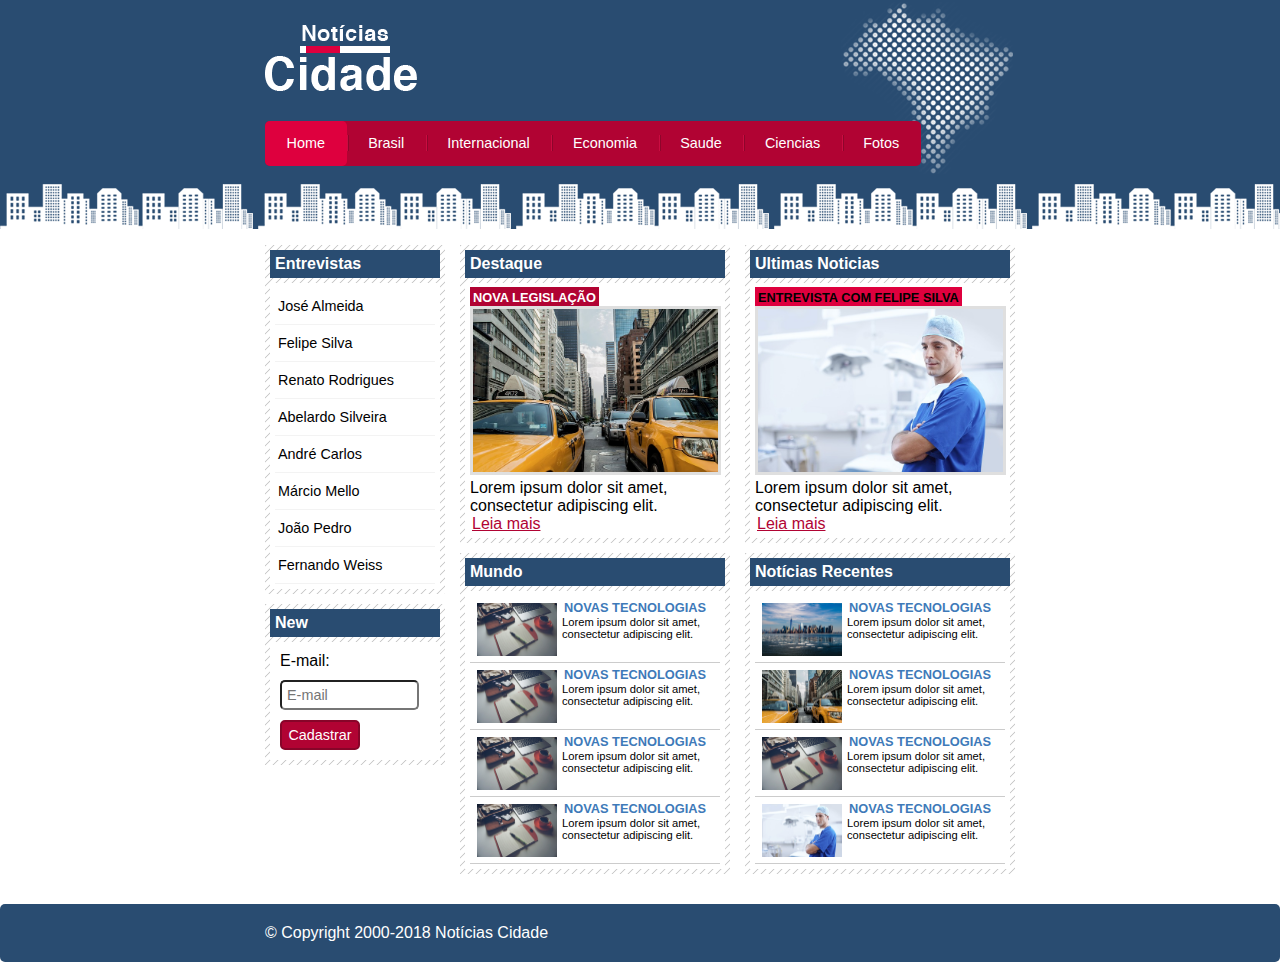
<file: index.html>
<!DOCTYPE html>
<html lang="pt-br">
    <head>
        <meta charset="UTF-8">
        <meta http-equiv="X-UA-Compatible" content="IE=edge">
        <link rel="stylesheet" href="css/style.css" type="text/css">
        <meta name="viewport" content="width=device-width, initial-scale=1.0">
        <title>Noticia Cidade
        </title>
    </head>

    <body class="home">

        <div id="container"> <!--Inicio container-->

            <div id="topo"> <!--Inicio do topo-->
                <h1 class="logo">Noticias Cidade</h1>
                    <ul id="navegacao"><!--Inicio barrade navegação horizontal-->
                        <li class="primeiro"><a id="home" href="index.html">Home</a></li>
                        <li><a id="brasil" href="brasil.html">Brasil</a></li>
                        <li><a id="internacional" href="internacional.html">Internacional</a></li>
                        <li><a id="economia" href="economia.html">Economia</a></li>
                        <li><a id="saude" href="saude.html">Saude</a></li>
                        <li><a id="ciencias" href="ciencias.html">Ciencias</a></li>
                        <li><a id="fotos" href="fotos.html">Fotos</a></li>
                    </ul><!--fim do barra de navegação horizontal-->
            </div><!--fim do topo-->
            <div id="conteudo"><!--Inicio conteudo-->
                <div id="primario"><!--Inicio do primario-->
                    <div class="caixa destaque">
                        <h2>Destaque</h2>
                        <div class="caixa-conteudo">
                            <h3>Nova Legislação</h3>
                            <img src="imagens/taxi.jpg" alt="" width="100%" class="imagem-principal">
                            <p>Lorem ipsum dolor sit amet,
                               consectetur adipiscing elit.
                            </p>
                            <a href="nova-legislacao.html">Leia mais</a>
                        </div>
                    </div>
                    <div class="caixa">
                        <h2>Mundo</h2>
                        <div class="caixa-conteudo">
                            <ul id="lista-noticias">
                                <li>
                                    <a href="">
                                        <img src="imagens/tecnologia.jpg" alt="" width="80">
                                        <h3>Novas Tecnologias</h3>
                                        <p>Lorem ipsum dolor sit amet,
                                            consectetur adipiscing elit.
                                        </p>
                                    </a>
                                </li>
                                <li>
                                    <a href="">
                                        <img src="imagens/tecnologia.jpg" alt="" width="80">
                                        <h3>Novas Tecnologias</h3>
                                        <p>Lorem ipsum dolor sit amet,
                                            consectetur adipiscing elit.
                                        </p>
                                    </a>
                                </li>
                                <li>
                                    <a href="">
                                        <img src="imagens/tecnologia.jpg" alt="" width="80">
                                        <h3>Novas Tecnologias</h3>
                                        <p>Lorem ipsum dolor sit amet,
                                            consectetur adipiscing elit.
                                        </p>
                                    </a>
                                </li>
                                <li>
                                    <a href="">
                                        <img src="imagens/tecnologia.jpg" alt="" width="80">
                                        <h3>Novas Tecnologias</h3>
                                        <p>Lorem ipsum dolor sit amet,
                                            consectetur adipiscing elit.
                                        </p>
                                    </a>
                                </li>
                                
                            </ul>
                        </div>
                    </div>
                </div><!--fim do primario-->
                <div id="secundario"> <!--inicio do secundario-->
                    <div class="caixa entrevista">
                        <h2>Ultimas Noticias</h2>
                        <div class="caixa-conteudo">
                            <h3>Entrevista com Felipe Silva</h3>
                            <img src="imagens/doutor.jpg" alt="" width="100%" class="imagem-principal">
                            <p>Lorem ipsum dolor sit amet,
                               consectetur adipiscing elit.
                            </p>
                            <a href="">Leia mais</a>
                        </div>
                    </div>
                    <div class="caixa">
                        <h2>Notícias Recentes</h2>
                        <div class="caixa-conteudo">
                            <ul id="lista-noticias">
                                <li>
                                    <a href="">
                                        <img src="imagens/cidade.jpg" alt="" width="80">
                                        <h3>Novas Tecnologias</h3>
                                        <p>Lorem ipsum dolor sit amet,
                                            consectetur adipiscing elit.
                                        </p>
                                    </a>
                                </li>
                                <li>
                                    <a href="">
                                        <img src="imagens/taxi.jpg" alt="" width="80">
                                        <h3>Novas Tecnologias</h3>
                                        <p>Lorem ipsum dolor sit amet,
                                            consectetur adipiscing elit.
                                        </p>
                                    </a>
                                </li>
                                <li>
                                    <a href="">
                                        <img src="imagens/tecnologia.jpg" alt="" width="80">
                                        <h3>Novas Tecnologias</h3>
                                        <p>Lorem ipsum dolor sit amet,
                                            consectetur adipiscing elit.
                                        </p>
                                    </a>
                                </li>
                                <li>
                                    <a href="">
                                        <img src="imagens/doutor.jpg" alt="" width="80">
                                        <h3>Novas Tecnologias</h3>
                                        <p>Lorem ipsum dolor sit amet,
                                            consectetur adipiscing elit.
                                        </p>
                                    </a>
                                </li>
                                
                            </ul>
                        </div>
                    </div>
                </div><!--fim do secundario-->
                
                <div id="lateral"><!--Inicio do lateral-->

                    <div class="caixa"><!--Inicio da caixa-->
                        <h2>Entrevistas</h2>
                        <div class="caixa-conteudo">
                            <ul>
                                <li><a href="">José Almeida</a></li>
                                <li><a href="">Felipe Silva</a></li>
                                <li><a href="">Renato Rodrigues</a></li>
                                <li><a href="">Abelardo Silveira</a></li>
                                <li><a href="">André Carlos</a></li>
                                <li><a href="">Márcio Mello</a></li>                                   
                                <li><a href="">João Pedro</a></li>
                                <li><a href="">Fernando Weiss</a></li>
                            </ul>
                        </div>
                    </div><!--fim da caixa-->
                    <div class="caixa"><!--Inicio da caixa-->
                        <h2>New</h2>
                        <div class="caixa-conteudo">
                            <form action="">
                                <div>
                                    <label for="email">E-mail:</label>
                                    <input type="text" name="email" id="email" placeholder="E-mail">
                                </div>
                                <div>
                                    <input class="submit" type="Submit" value="Cadastrar">
                                </div>
                            </form>
                        </div>
                    </div><!--fim da caixa-->
                </div><!--fim do lateral-->

            
            </div> <!--fim do conteudo-->
            
        </div><!--fim do container-->
        <div id="container-rodape" style="clear: both;"><!--Inicio container-rodape-->
            <div id="rodape">
                &copy; Copyright 2000-2018 Notícias Cidade 
            </div>
        </div><!--fim do container-rodape -->

    </body>
</html>
</file>
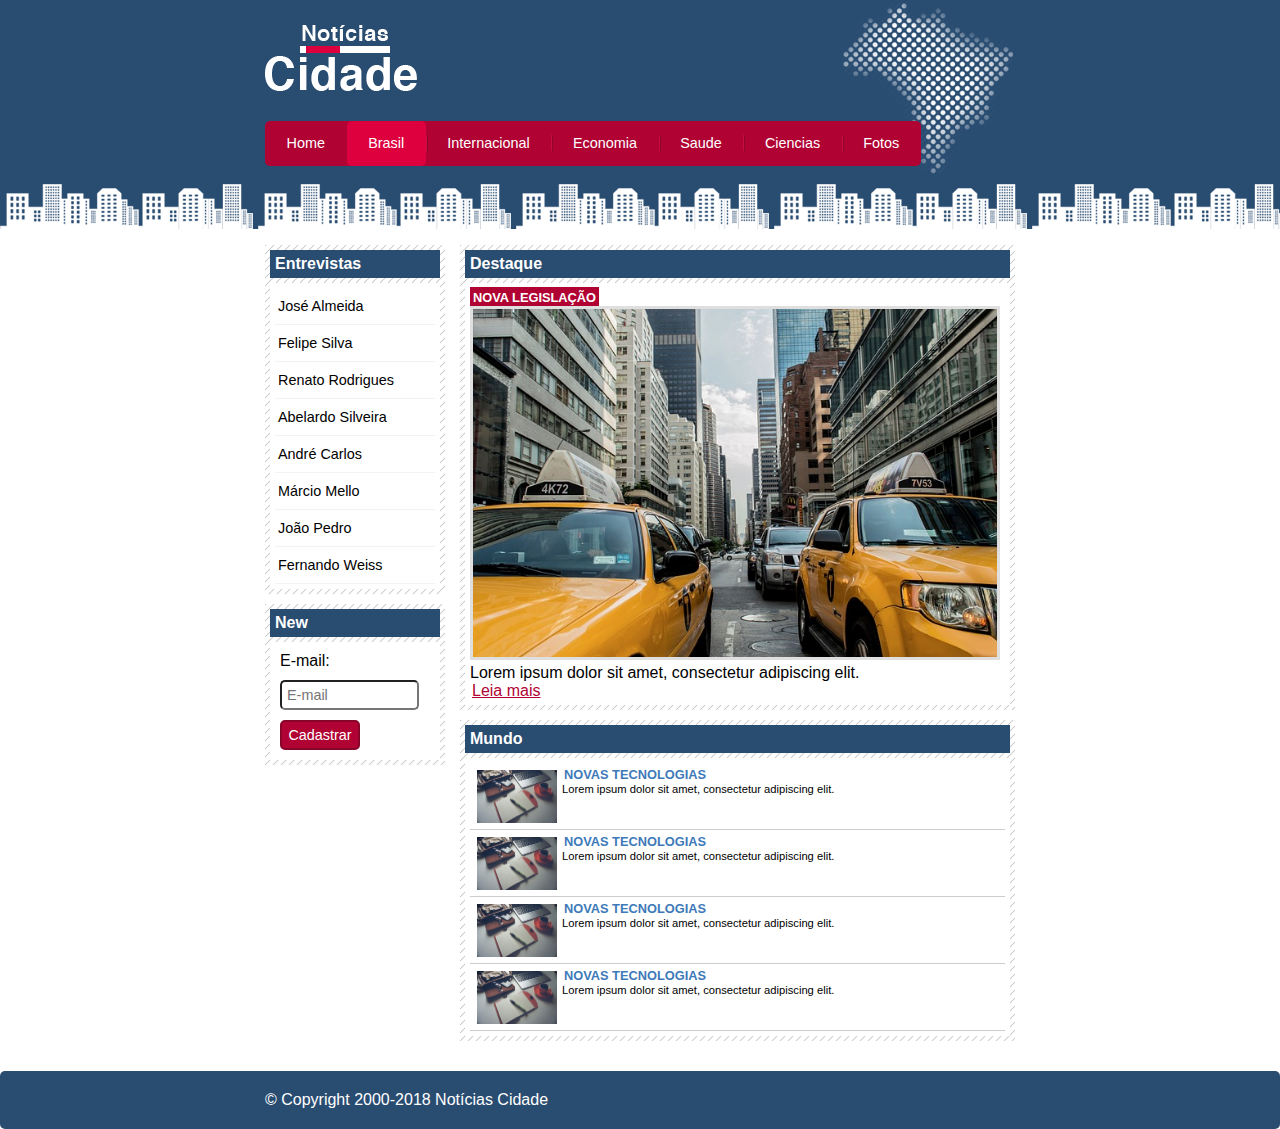
<file: brasil.html>
<!DOCTYPE html>
<html lang="pt-br">
    <head>
        <meta charset="UTF-8">
        <meta http-equiv="X-UA-Compatible" content="IE=edge">
        <link rel="stylesheet" href="css/style.css" type="text/css">
        <meta name="viewport" content="width=device-width, initial-scale=1.0">
        <title>Noticia Cidade
        </title>
    </head>

    <body id="duas-colunas"class="brasil">

        <div id="container"> <!--Inicio container-->

            <div id="topo"> <!--Inicio do topo-->
                <h1 class="logo">Noticias Cidade</h1>
                    <ul id="navegacao"><!--Inicio barrade navegação horizontal-->
                        <li class="primeiro"><a id="home" href="index.html">Home</a></li>
                        <li><a id="brasil" href="brasil.html">Brasil</a></li>
                        <li><a id="internacional" href="internacional.html">Internacional</a></li>
                        <li><a id="economia" href="economia.html">Economia</a></li>
                        <li><a id="saude" href="saude.html">Saude</a></li>
                        <li><a id="ciencias" href="ciencias.html">Ciencias</a></li>
                        <li><a id="fotos" href="fotos.html">Fotos</a></li>
                    </ul><!--fim do barra de navegação horizontal-->
            </div><!--fim do topo-->

            <div id="conteudo"><!--Inicio conteudo-->

                <div id="primario"><!--Inicio do primario-->
                    <div class="caixa destaque">
                        <h2>Destaque</h2>
                        <div class="caixa-conteudo">
                            <h3>Nova Legislação</h3>
                            <img src="imagens/taxi.jpg" alt="" width="100%" class="imagem-principal">
                            <p>Lorem ipsum dolor sit amet,
                               consectetur adipiscing elit.
                            </p>
                            <a href="">Leia mais</a>
                        </div>
                    </div>
                    <div class="caixa">
                        <h2>Mundo</h2>
                        <div class="caixa-conteudo">
                            <ul id="lista-noticias">
                                <li>
                                    <a href="">
                                        <img src="imagens/tecnologia.jpg" alt="" width="80">
                                        <h3>Novas Tecnologias</h3>
                                        <p>Lorem ipsum dolor sit amet,
                                            consectetur adipiscing elit.
                                        </p>
                                    </a>
                                </li>
                                <li>
                                    <a href="">
                                        <img src="imagens/tecnologia.jpg" alt="" width="80">
                                        <h3>Novas Tecnologias</h3>
                                        <p>Lorem ipsum dolor sit amet,
                                            consectetur adipiscing elit.
                                        </p>
                                    </a>
                                </li>
                                <li>
                                    <a href="">
                                        <img src="imagens/tecnologia.jpg" alt="" width="80">
                                        <h3>Novas Tecnologias</h3>
                                        <p>Lorem ipsum dolor sit amet,
                                            consectetur adipiscing elit.
                                        </p>
                                    </a>
                                </li>
                                <li>
                                    <a href="">
                                        <img src="imagens/tecnologia.jpg" alt="" width="80">
                                        <h3>Novas Tecnologias</h3>
                                        <p>Lorem ipsum dolor sit amet,
                                            consectetur adipiscing elit.
                                        </p>
                                    </a>
                                </li>
                                
                            </ul>
                        </div>
                    </div>
                </div><!--fim do primario-->

                               
                <div id="lateral"><!--Inicio do lateral-->

                    <div class="caixa"><!--Inicio da caixa-->
                        <h2>Entrevistas</h2>
                        <div class="caixa-conteudo">
                            <ul>
                                <li><a href="">José Almeida</a></li>
                                <li><a href="">Felipe Silva</a></li>
                                <li><a href="">Renato Rodrigues</a></li>
                                <li><a href="">Abelardo Silveira</a></li>
                                <li><a href="">André Carlos</a></li>
                                <li><a href="">Márcio Mello</a></li>                                   
                                <li><a href="">João Pedro</a></li>
                                <li><a href="">Fernando Weiss</a></li>
                            </ul>
                        </div>
                    </div><!--fim da caixa-->
                    <div class="caixa"><!--Inicio da caixa-->
                        <h2>New</h2>
                        <div class="caixa-conteudo">
                            <form action="">
                                <div>
                                    <label for="email">E-mail:</label>
                                    <input type="text" name="email" id="email" placeholder="E-mail">
                                </div>
                                <div>
                                    <input class="submit" type="Submit" value="Cadastrar">
                                </div>
                            </form>
                        </div>
                    </div><!--fim da caixa-->
                </div><!--fim do lateral-->
                
            </div> <!--fim do conteudo-->
            
        </div><!--fim do container-->

        <div id="container-rodape" style="clear: both;"><!--Inicio container-rodape-->
            <div id="rodape">
                &copy; Copyright 2000-2018 Notícias Cidade 
            </div>
        </div><!--fim do container-rodape -->

    </body>
</html>
</file>
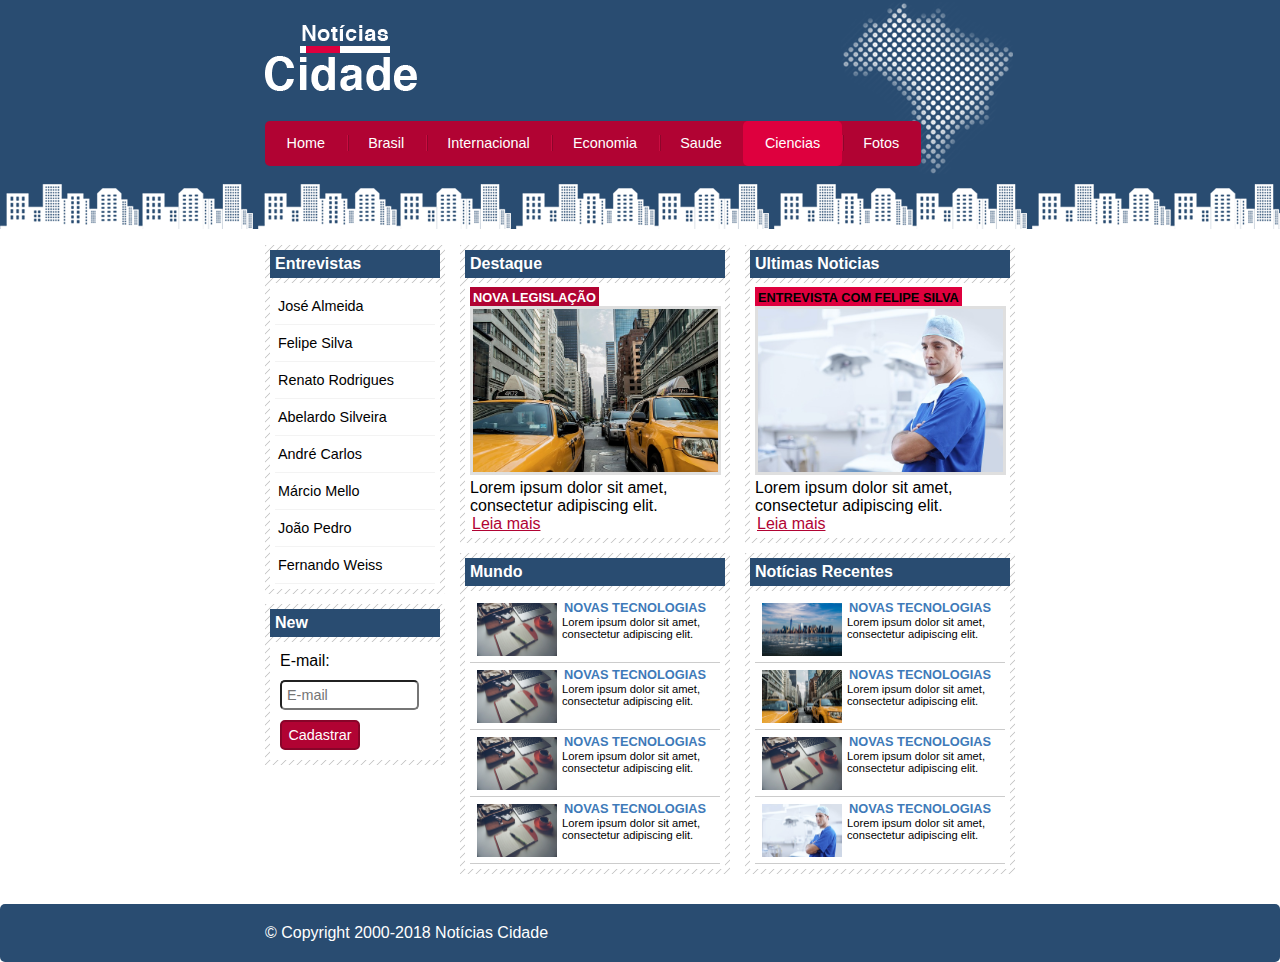
<file: ciencias.html>
<!DOCTYPE html>
<html lang="pt-br">
    <head>
        <meta charset="UTF-8">
        <meta http-equiv="X-UA-Compatible" content="IE=edge">
        <link rel="stylesheet" href="css/style.css" type="text/css">
        <meta name="viewport" content="width=device-width, initial-scale=1.0">
        <title>Noticia Cidade
        </title>
    </head>

    <body class="ciencias">

        <div id="container"> <!--Inicio container-->

            <div id="topo"> <!--Inicio do topo-->
                <h1 class="logo">Noticias Cidade</h1>
                    <ul id="navegacao"><!--Inicio barrade navegação horizontal-->
                        <li class="primeiro"><a id="home" href="index.html">Home</a></li>
                        <li><a id="brasil" href="brasil.html">Brasil</a></li>
                        <li><a id="internacional" href="internacional.html">Internacional</a></li>
                        <li><a id="economia" href="economia.html">Economia</a></li>
                        <li><a id="saude" href="saude.html">Saude</a></li>
                        <li><a id="ciencias" href="ciencias.html">Ciencias</a></li>
                        <li><a id="fotos" href="fotos.html">Fotos</a></li>
                    </ul><!--fim do barra de navegação horizontal-->
            </div><!--fim do topo-->
            <div id="conteudo"><!--Inicio conteudo-->
                <div id="primario"><!--Inicio do primario-->
                    <div class="caixa destaque">
                        <h2>Destaque</h2>
                        <div class="caixa-conteudo">
                            <h3>Nova Legislação</h3>
                            <img src="imagens/taxi.jpg" alt="" width="100%" class="imagem-principal">
                            <p>Lorem ipsum dolor sit amet,
                               consectetur adipiscing elit.
                            </p>
                            <a href="">Leia mais</a>
                        </div>
                    </div>
                    <div class="caixa">
                        <h2>Mundo</h2>
                        <div class="caixa-conteudo">
                            <ul id="lista-noticias">
                                <li>
                                    <a href="">
                                        <img src="imagens/tecnologia.jpg" alt="" width="80">
                                        <h3>Novas Tecnologias</h3>
                                        <p>Lorem ipsum dolor sit amet,
                                            consectetur adipiscing elit.
                                        </p>
                                    </a>
                                </li>
                                <li>
                                    <a href="">
                                        <img src="imagens/tecnologia.jpg" alt="" width="80">
                                        <h3>Novas Tecnologias</h3>
                                        <p>Lorem ipsum dolor sit amet,
                                            consectetur adipiscing elit.
                                        </p>
                                    </a>
                                </li>
                                <li>
                                    <a href="">
                                        <img src="imagens/tecnologia.jpg" alt="" width="80">
                                        <h3>Novas Tecnologias</h3>
                                        <p>Lorem ipsum dolor sit amet,
                                            consectetur adipiscing elit.
                                        </p>
                                    </a>
                                </li>
                                <li>
                                    <a href="">
                                        <img src="imagens/tecnologia.jpg" alt="" width="80">
                                        <h3>Novas Tecnologias</h3>
                                        <p>Lorem ipsum dolor sit amet,
                                            consectetur adipiscing elit.
                                        </p>
                                    </a>
                                </li>
                                
                            </ul>
                        </div>
                    </div>
                </div><!--fim do primario-->
                <div id="secundario"> <!--inicio do secundario-->
                    <div class="caixa entrevista">
                        <h2>Ultimas Noticias</h2>
                        <div class="caixa-conteudo">
                            <h3>Entrevista com Felipe Silva</h3>
                            <img src="imagens/doutor.jpg" alt="" width="100%" class="imagem-principal">
                            <p>Lorem ipsum dolor sit amet,
                               consectetur adipiscing elit.
                            </p>
                            <a href="">Leia mais</a>
                        </div>
                    </div>
                    <div class="caixa">
                        <h2>Notícias Recentes</h2>
                        <div class="caixa-conteudo">
                            <ul id="lista-noticias">
                                <li>
                                    <a href="">
                                        <img src="imagens/cidade.jpg" alt="" width="80">
                                        <h3>Novas Tecnologias</h3>
                                        <p>Lorem ipsum dolor sit amet,
                                            consectetur adipiscing elit.
                                        </p>
                                    </a>
                                </li>
                                <li>
                                    <a href="">
                                        <img src="imagens/taxi.jpg" alt="" width="80">
                                        <h3>Novas Tecnologias</h3>
                                        <p>Lorem ipsum dolor sit amet,
                                            consectetur adipiscing elit.
                                        </p>
                                    </a>
                                </li>
                                <li>
                                    <a href="">
                                        <img src="imagens/tecnologia.jpg" alt="" width="80">
                                        <h3>Novas Tecnologias</h3>
                                        <p>Lorem ipsum dolor sit amet,
                                            consectetur adipiscing elit.
                                        </p>
                                    </a>
                                </li>
                                <li>
                                    <a href="">
                                        <img src="imagens/doutor.jpg" alt="" width="80">
                                        <h3>Novas Tecnologias</h3>
                                        <p>Lorem ipsum dolor sit amet,
                                            consectetur adipiscing elit.
                                        </p>
                                    </a>
                                </li>
                                
                            </ul>
                        </div>
                    </div>
                </div><!--fim do secundario-->
                
                <div id="lateral"><!--Inicio do lateral-->

                    <div class="caixa"><!--Inicio da caixa-->
                        <h2>Entrevistas</h2>
                        <div class="caixa-conteudo">
                            <ul>
                                <li><a href="">José Almeida</a></li>
                                <li><a href="">Felipe Silva</a></li>
                                <li><a href="">Renato Rodrigues</a></li>
                                <li><a href="">Abelardo Silveira</a></li>
                                <li><a href="">André Carlos</a></li>
                                <li><a href="">Márcio Mello</a></li>                                   
                                <li><a href="">João Pedro</a></li>
                                <li><a href="">Fernando Weiss</a></li>
                            </ul>
                        </div>
                    </div><!--fim da caixa-->
                    <div class="caixa"><!--Inicio da caixa-->
                        <h2>New</h2>
                        <div class="caixa-conteudo">
                            <form action="">
                                <div>
                                    <label for="email">E-mail:</label>
                                    <input type="text" name="email" id="email" placeholder="E-mail">
                                </div>
                                <div>
                                    <input class="submit" type="Submit" value="Cadastrar">
                                </div>
                            </form>
                        </div>
                    </div><!--fim da caixa-->
                </div><!--fim do lateral-->

            
            </div> <!--fim do conteudo-->
            
        </div><!--fim do container-->
        <div id="container-rodape" style="clear: both;"><!--Inicio container-rodape-->
            <div id="rodape">
                &copy; Copyright 2000-2018 Notícias Cidade 
            </div>
        </div><!--fim do container-rodape -->

    </body>
</html>
</file>
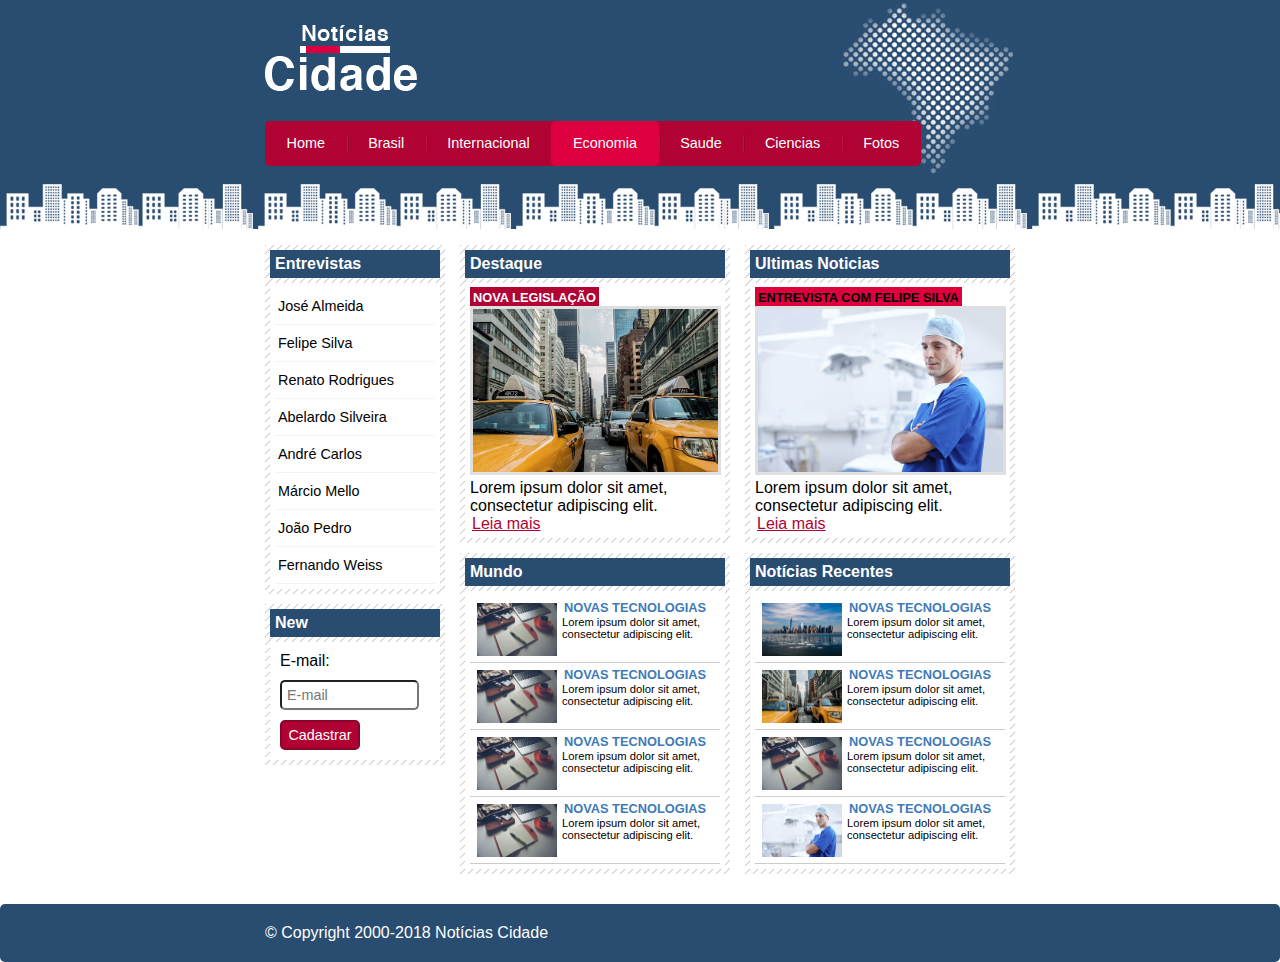
<file: economia.html>
<!DOCTYPE html>
<html lang="pt-br">
    <head>
        <meta charset="UTF-8">
        <meta http-equiv="X-UA-Compatible" content="IE=edge">
        <link rel="stylesheet" href="css/style.css" type="text/css">
        <meta name="viewport" content="width=device-width, initial-scale=1.0">
        <title>Noticia Cidade
        </title>
    </head>

    <body class="economia">

        <div id="container"> <!--Inicio container-->

            <div id="topo"> <!--Inicio do topo-->
                <h1 class="logo">Noticias Cidade</h1>
                    <ul id="navegacao"><!--Inicio barrade navegação horizontal-->
                        <li class="primeiro"><a id="home" href="index.html">Home</a></li>
                        <li><a id="brasil" href="brasil.html">Brasil</a></li>
                        <li><a id="internacional" href="internacional.html">Internacional</a></li>
                        <li><a id="economia" href="economia.html">Economia</a></li>
                        <li><a id="saude" href="saude.html">Saude</a></li>
                        <li><a id="ciencias" href="ciencias.html">Ciencias</a></li>
                        <li><a id="fotos" href="fotos.html">Fotos</a></li>
                    </ul><!--fim do barra de navegação horizontal-->
            </div><!--fim do topo-->
            <div id="conteudo"><!--Inicio conteudo-->
                <div id="primario"><!--Inicio do primario-->
                    <div class="caixa destaque">
                        <h2>Destaque</h2>
                        <div class="caixa-conteudo">
                            <h3>Nova Legislação</h3>
                            <img src="imagens/taxi.jpg" alt="" width="100%" class="imagem-principal">
                            <p>Lorem ipsum dolor sit amet,
                               consectetur adipiscing elit.
                            </p>
                            <a href="">Leia mais</a>
                        </div>
                    </div>
                    <div class="caixa">
                        <h2>Mundo</h2>
                        <div class="caixa-conteudo">
                            <ul id="lista-noticias">
                                <li>
                                    <a href="">
                                        <img src="imagens/tecnologia.jpg" alt="" width="80">
                                        <h3>Novas Tecnologias</h3>
                                        <p>Lorem ipsum dolor sit amet,
                                            consectetur adipiscing elit.
                                        </p>
                                    </a>
                                </li>
                                <li>
                                    <a href="">
                                        <img src="imagens/tecnologia.jpg" alt="" width="80">
                                        <h3>Novas Tecnologias</h3>
                                        <p>Lorem ipsum dolor sit amet,
                                            consectetur adipiscing elit.
                                        </p>
                                    </a>
                                </li>
                                <li>
                                    <a href="">
                                        <img src="imagens/tecnologia.jpg" alt="" width="80">
                                        <h3>Novas Tecnologias</h3>
                                        <p>Lorem ipsum dolor sit amet,
                                            consectetur adipiscing elit.
                                        </p>
                                    </a>
                                </li>
                                <li>
                                    <a href="">
                                        <img src="imagens/tecnologia.jpg" alt="" width="80">
                                        <h3>Novas Tecnologias</h3>
                                        <p>Lorem ipsum dolor sit amet,
                                            consectetur adipiscing elit.
                                        </p>
                                    </a>
                                </li>
                                
                            </ul>
                        </div>
                    </div>
                </div><!--fim do primario-->
                <div id="secundario"> <!--inicio do secundario-->
                    <div class="caixa entrevista">
                        <h2>Ultimas Noticias</h2>
                        <div class="caixa-conteudo">
                            <h3>Entrevista com Felipe Silva</h3>
                            <img src="imagens/doutor.jpg" alt="" width="100%" class="imagem-principal">
                            <p>Lorem ipsum dolor sit amet,
                               consectetur adipiscing elit.
                            </p>
                            <a href="">Leia mais</a>
                        </div>
                    </div>
                    <div class="caixa">
                        <h2>Notícias Recentes</h2>
                        <div class="caixa-conteudo">
                            <ul id="lista-noticias">
                                <li>
                                    <a href="">
                                        <img src="imagens/cidade.jpg" alt="" width="80">
                                        <h3>Novas Tecnologias</h3>
                                        <p>Lorem ipsum dolor sit amet,
                                            consectetur adipiscing elit.
                                        </p>
                                    </a>
                                </li>
                                <li>
                                    <a href="">
                                        <img src="imagens/taxi.jpg" alt="" width="80">
                                        <h3>Novas Tecnologias</h3>
                                        <p>Lorem ipsum dolor sit amet,
                                            consectetur adipiscing elit.
                                        </p>
                                    </a>
                                </li>
                                <li>
                                    <a href="">
                                        <img src="imagens/tecnologia.jpg" alt="" width="80">
                                        <h3>Novas Tecnologias</h3>
                                        <p>Lorem ipsum dolor sit amet,
                                            consectetur adipiscing elit.
                                        </p>
                                    </a>
                                </li>
                                <li>
                                    <a href="">
                                        <img src="imagens/doutor.jpg" alt="" width="80">
                                        <h3>Novas Tecnologias</h3>
                                        <p>Lorem ipsum dolor sit amet,
                                            consectetur adipiscing elit.
                                        </p>
                                    </a>
                                </li>
                                
                            </ul>
                        </div>
                    </div>
                </div><!--fim do secundario-->
                
                <div id="lateral"><!--Inicio do lateral-->

                    <div class="caixa"><!--Inicio da caixa-->
                        <h2>Entrevistas</h2>
                        <div class="caixa-conteudo">
                            <ul>
                                <li><a href="">José Almeida</a></li>
                                <li><a href="">Felipe Silva</a></li>
                                <li><a href="">Renato Rodrigues</a></li>
                                <li><a href="">Abelardo Silveira</a></li>
                                <li><a href="">André Carlos</a></li>
                                <li><a href="">Márcio Mello</a></li>                                   
                                <li><a href="">João Pedro</a></li>
                                <li><a href="">Fernando Weiss</a></li>
                            </ul>
                        </div>
                    </div><!--fim da caixa-->
                    <div class="caixa"><!--Inicio da caixa-->
                        <h2>New</h2>
                        <div class="caixa-conteudo">
                            <form action="">
                                <div>
                                    <label for="email">E-mail:</label>
                                    <input type="text" name="email" id="email" placeholder="E-mail">
                                </div>
                                <div>
                                    <input class="submit" type="Submit" value="Cadastrar">
                                </div>
                            </form>
                        </div>
                    </div><!--fim da caixa-->
                </div><!--fim do lateral-->

            
            </div> <!--fim do conteudo-->
            
        </div><!--fim do container-->
        <div id="container-rodape" style="clear: both;"><!--Inicio container-rodape-->
            <div id="rodape">
                &copy; Copyright 2000-2018 Notícias Cidade 
            </div>
        </div><!--fim do container-rodape -->

    </body>
</html>
</file>
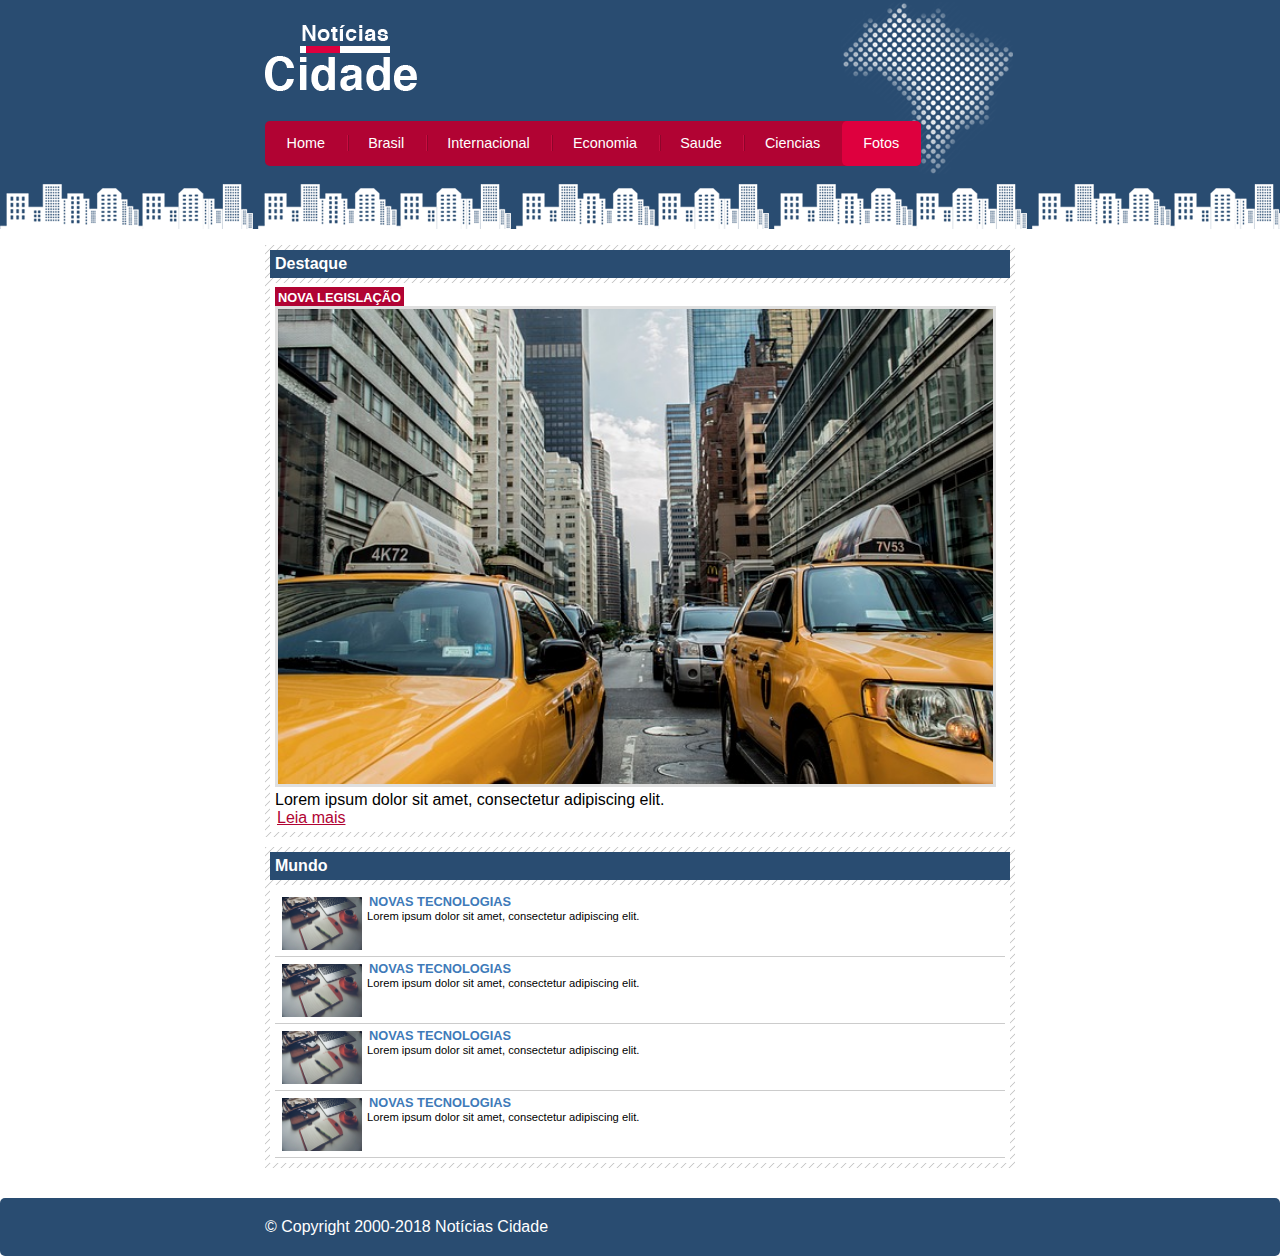
<file: fotos.html>
<!DOCTYPE html>
<html lang="pt-br">
    <head>
        <meta charset="UTF-8">
        <meta http-equiv="X-UA-Compatible" content="IE=edge">
        <link rel="stylesheet" href="css/style.css" type="text/css">
        <meta name="viewport" content="width=device-width, initial-scale=1.0">
        <title>Noticia Cidade
        </title>
    </head>

    <body id="uma-coluna" class="fotos">

        <div id="container"> <!--Inicio container-->

            <div id="topo"> <!--Inicio do topo-->
                <h1 class="logo">Noticias Cidade</h1>
                    <ul id="navegacao"><!--Inicio barrade navegação horizontal-->
                        <li class="primeiro"><a id="home" href="index.html">Home</a></li>
                        <li><a id="brasil" href="brasil.html">Brasil</a></li>
                        <li><a id="internacional" href="internacional.html">Internacional</a></li>
                        <li><a id="economia" href="economia.html">Economia</a></li>
                        <li><a id="saude" href="saude.html">Saude</a></li>
                        <li><a id="ciencias" href="ciencias.html">Ciencias</a></li>
                        <li><a id="fotos" href="fotos.html">Fotos</a></li>
                    </ul><!--fim do barra de navegação horizontal-->
            </div><!--fim do topo-->
            <div id="conteudo"><!--Inicio conteudo-->
                <div id="primario"><!--Inicio do primario-->
                    <div class="caixa destaque">
                        <h2>Destaque</h2>
                        <div class="caixa-conteudo">
                            <h3>Nova Legislação</h3>
                            <img src="imagens/taxi.jpg" alt="" width="100%" class="imagem-principal">
                            <p>Lorem ipsum dolor sit amet,
                               consectetur adipiscing elit.
                            </p>
                            <a href="">Leia mais</a>
                        </div>
                    </div>
                    <div class="caixa">
                        <h2>Mundo</h2>
                        <div class="caixa-conteudo">
                            <ul id="lista-noticias">
                                <li>
                                    <a href="">
                                        <img src="imagens/tecnologia.jpg" alt="" width="80">
                                        <h3>Novas Tecnologias</h3>
                                        <p>Lorem ipsum dolor sit amet,
                                            consectetur adipiscing elit.
                                        </p>
                                    </a>
                                </li>
                                <li>
                                    <a href="">
                                        <img src="imagens/tecnologia.jpg" alt="" width="80">
                                        <h3>Novas Tecnologias</h3>
                                        <p>Lorem ipsum dolor sit amet,
                                            consectetur adipiscing elit.
                                        </p>
                                    </a>
                                </li>
                                <li>
                                    <a href="">
                                        <img src="imagens/tecnologia.jpg" alt="" width="80">
                                        <h3>Novas Tecnologias</h3>
                                        <p>Lorem ipsum dolor sit amet,
                                            consectetur adipiscing elit.
                                        </p>
                                    </a>
                                </li>
                                <li>
                                    <a href="">
                                        <img src="imagens/tecnologia.jpg" alt="" width="80">
                                        <h3>Novas Tecnologias</h3>
                                        <p>Lorem ipsum dolor sit amet,
                                            consectetur adipiscing elit.
                                        </p>
                                    </a>
                                </li>
                                
                            </ul>
                        </div>
                    </div>
                </div><!--fim do primario-->
                               
                            
            </div> <!--fim do conteudo-->
            
        </div><!--fim do container-->
        <div id="container-rodape" style="clear: both;"><!--Inicio container-rodape-->
            <div id="rodape">
                &copy; Copyright 2000-2018 Notícias Cidade 
            </div>
        </div><!--fim do container-rodape -->

    </body>
</html>
</file>
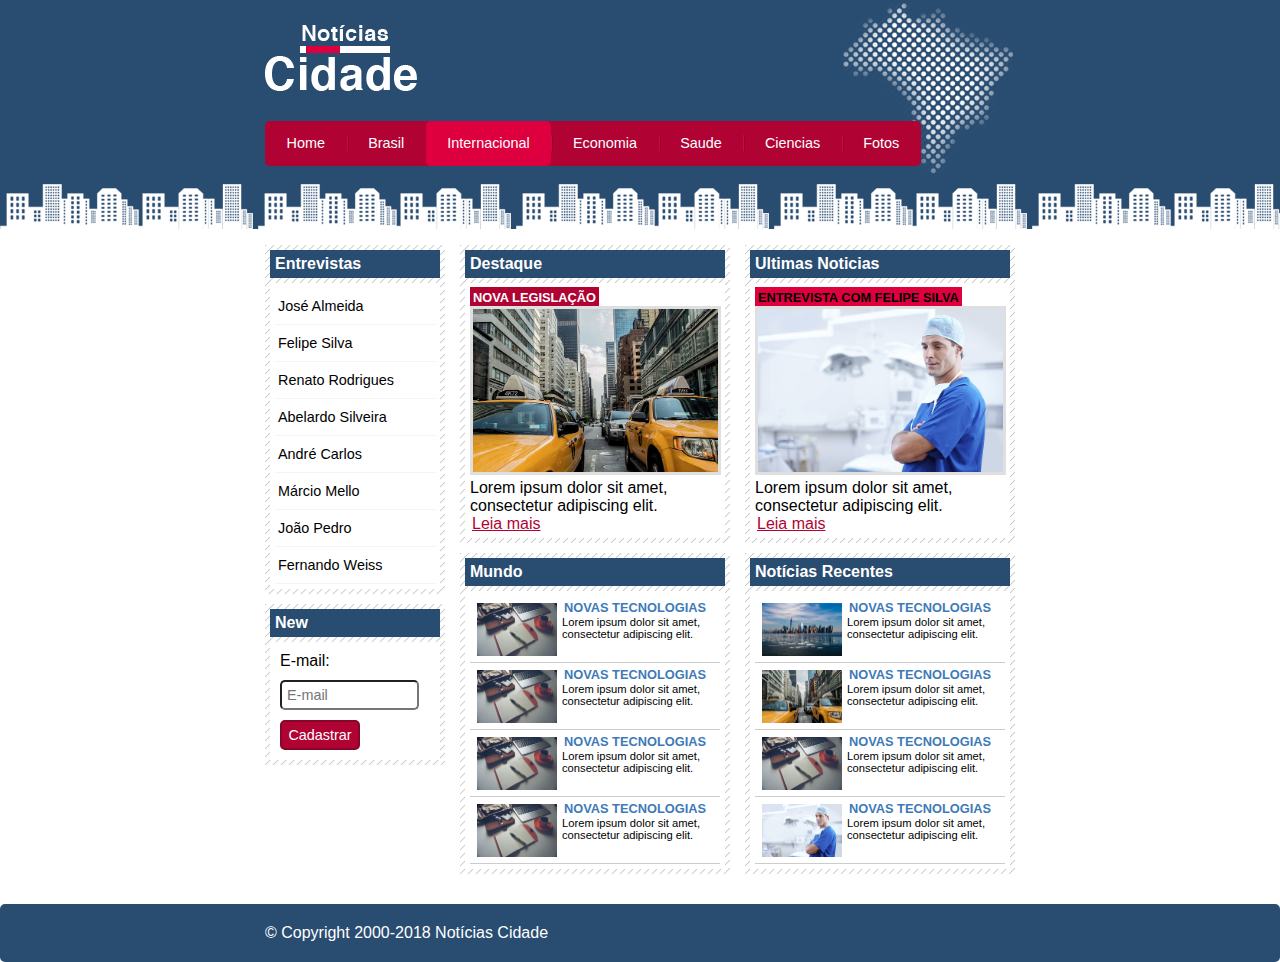
<file: internacional.html>
<!DOCTYPE html>
<html lang="pt-br">
    <head>
        <meta charset="UTF-8">
        <meta http-equiv="X-UA-Compatible" content="IE=edge">
        <link rel="stylesheet" href="css/style.css" type="text/css">
        <meta name="viewport" content="width=device-width, initial-scale=1.0">
        <title>Noticia Cidade
        </title>
    </head>

    <body class="internacional">

        <div id="container"> <!--Inicio container-->

            <div id="topo"> <!--Inicio do topo-->
                <h1 class="logo">Noticias Cidade</h1>
                    <ul id="navegacao"><!--Inicio barrade navegação horizontal-->
                        <li class="primeiro"><a id="home" href="index.html">Home</a></li>
                        <li><a id="brasil" href="brasil.html">Brasil</a></li>
                        <li><a id="internacional" href="internacional.html">Internacional</a></li>
                        <li><a id="economia" href="economia.html">Economia</a></li>
                        <li><a id="saude" href="saude.html">Saude</a></li>
                        <li><a id="ciencias" href="ciencias.html">Ciencias</a></li>
                        <li><a id="fotos" href="fotos.html">Fotos</a></li>
                    </ul><!--fim do barra de navegação horizontal-->
            </div><!--fim do topo-->
            <div id="conteudo"><!--Inicio conteudo-->
                <div id="primario"><!--Inicio do primario-->
                    <div class="caixa destaque">
                        <h2>Destaque</h2>
                        <div class="caixa-conteudo">
                            <h3>Nova Legislação</h3>
                            <img src="imagens/taxi.jpg" alt="" width="100%" class="imagem-principal">
                            <p>Lorem ipsum dolor sit amet,
                               consectetur adipiscing elit.
                            </p>
                            <a href="">Leia mais</a>
                        </div>
                    </div>
                    <div class="caixa">
                        <h2>Mundo</h2>
                        <div class="caixa-conteudo">
                            <ul id="lista-noticias">
                                <li>
                                    <a href="">
                                        <img src="imagens/tecnologia.jpg" alt="" width="80">
                                        <h3>Novas Tecnologias</h3>
                                        <p>Lorem ipsum dolor sit amet,
                                            consectetur adipiscing elit.
                                        </p>
                                    </a>
                                </li>
                                <li>
                                    <a href="">
                                        <img src="imagens/tecnologia.jpg" alt="" width="80">
                                        <h3>Novas Tecnologias</h3>
                                        <p>Lorem ipsum dolor sit amet,
                                            consectetur adipiscing elit.
                                        </p>
                                    </a>
                                </li>
                                <li>
                                    <a href="">
                                        <img src="imagens/tecnologia.jpg" alt="" width="80">
                                        <h3>Novas Tecnologias</h3>
                                        <p>Lorem ipsum dolor sit amet,
                                            consectetur adipiscing elit.
                                        </p>
                                    </a>
                                </li>
                                <li>
                                    <a href="">
                                        <img src="imagens/tecnologia.jpg" alt="" width="80">
                                        <h3>Novas Tecnologias</h3>
                                        <p>Lorem ipsum dolor sit amet,
                                            consectetur adipiscing elit.
                                        </p>
                                    </a>
                                </li>
                                
                            </ul>
                        </div>
                    </div>
                </div><!--fim do primario-->
                <div id="secundario"> <!--inicio do secundario-->
                    <div class="caixa entrevista">
                        <h2>Ultimas Noticias</h2>
                        <div class="caixa-conteudo">
                            <h3>Entrevista com Felipe Silva</h3>
                            <img src="imagens/doutor.jpg" alt="" width="100%" class="imagem-principal">
                            <p>Lorem ipsum dolor sit amet,
                               consectetur adipiscing elit.
                            </p>
                            <a href="">Leia mais</a>
                        </div>
                    </div>
                    <div class="caixa">
                        <h2>Notícias Recentes</h2>
                        <div class="caixa-conteudo">
                            <ul id="lista-noticias">
                                <li>
                                    <a href="">
                                        <img src="imagens/cidade.jpg" alt="" width="80">
                                        <h3>Novas Tecnologias</h3>
                                        <p>Lorem ipsum dolor sit amet,
                                            consectetur adipiscing elit.
                                        </p>
                                    </a>
                                </li>
                                <li>
                                    <a href="">
                                        <img src="imagens/taxi.jpg" alt="" width="80">
                                        <h3>Novas Tecnologias</h3>
                                        <p>Lorem ipsum dolor sit amet,
                                            consectetur adipiscing elit.
                                        </p>
                                    </a>
                                </li>
                                <li>
                                    <a href="">
                                        <img src="imagens/tecnologia.jpg" alt="" width="80">
                                        <h3>Novas Tecnologias</h3>
                                        <p>Lorem ipsum dolor sit amet,
                                            consectetur adipiscing elit.
                                        </p>
                                    </a>
                                </li>
                                <li>
                                    <a href="">
                                        <img src="imagens/doutor.jpg" alt="" width="80">
                                        <h3>Novas Tecnologias</h3>
                                        <p>Lorem ipsum dolor sit amet,
                                            consectetur adipiscing elit.
                                        </p>
                                    </a>
                                </li>
                                
                            </ul>
                        </div>
                    </div>
                </div><!--fim do secundario-->
                
                <div id="lateral"><!--Inicio do lateral-->

                    <div class="caixa"><!--Inicio da caixa-->
                        <h2>Entrevistas</h2>
                        <div class="caixa-conteudo">
                            <ul>
                                <li><a href="">José Almeida</a></li>
                                <li><a href="">Felipe Silva</a></li>
                                <li><a href="">Renato Rodrigues</a></li>
                                <li><a href="">Abelardo Silveira</a></li>
                                <li><a href="">André Carlos</a></li>
                                <li><a href="">Márcio Mello</a></li>                                   
                                <li><a href="">João Pedro</a></li>
                                <li><a href="">Fernando Weiss</a></li>
                            </ul>
                        </div>
                    </div><!--fim da caixa-->
                    <div class="caixa"><!--Inicio da caixa-->
                        <h2>New</h2>
                        <div class="caixa-conteudo">
                            <form action="">
                                <div>
                                    <label for="email">E-mail:</label>
                                    <input type="text" name="email" id="email" placeholder="E-mail">
                                </div>
                                <div>
                                    <input class="submit" type="Submit" value="Cadastrar">
                                </div>
                            </form>
                        </div>
                    </div><!--fim da caixa-->
                </div><!--fim do lateral-->

            
            </div> <!--fim do conteudo-->
            
        </div><!--fim do container-->
        <div id="container-rodape" style="clear: both;"><!--Inicio container-rodape-->
            <div id="rodape">
                &copy; Copyright 2000-2018 Notícias Cidade 
            </div>
        </div><!--fim do container-rodape -->

    </body>
</html>
</file>
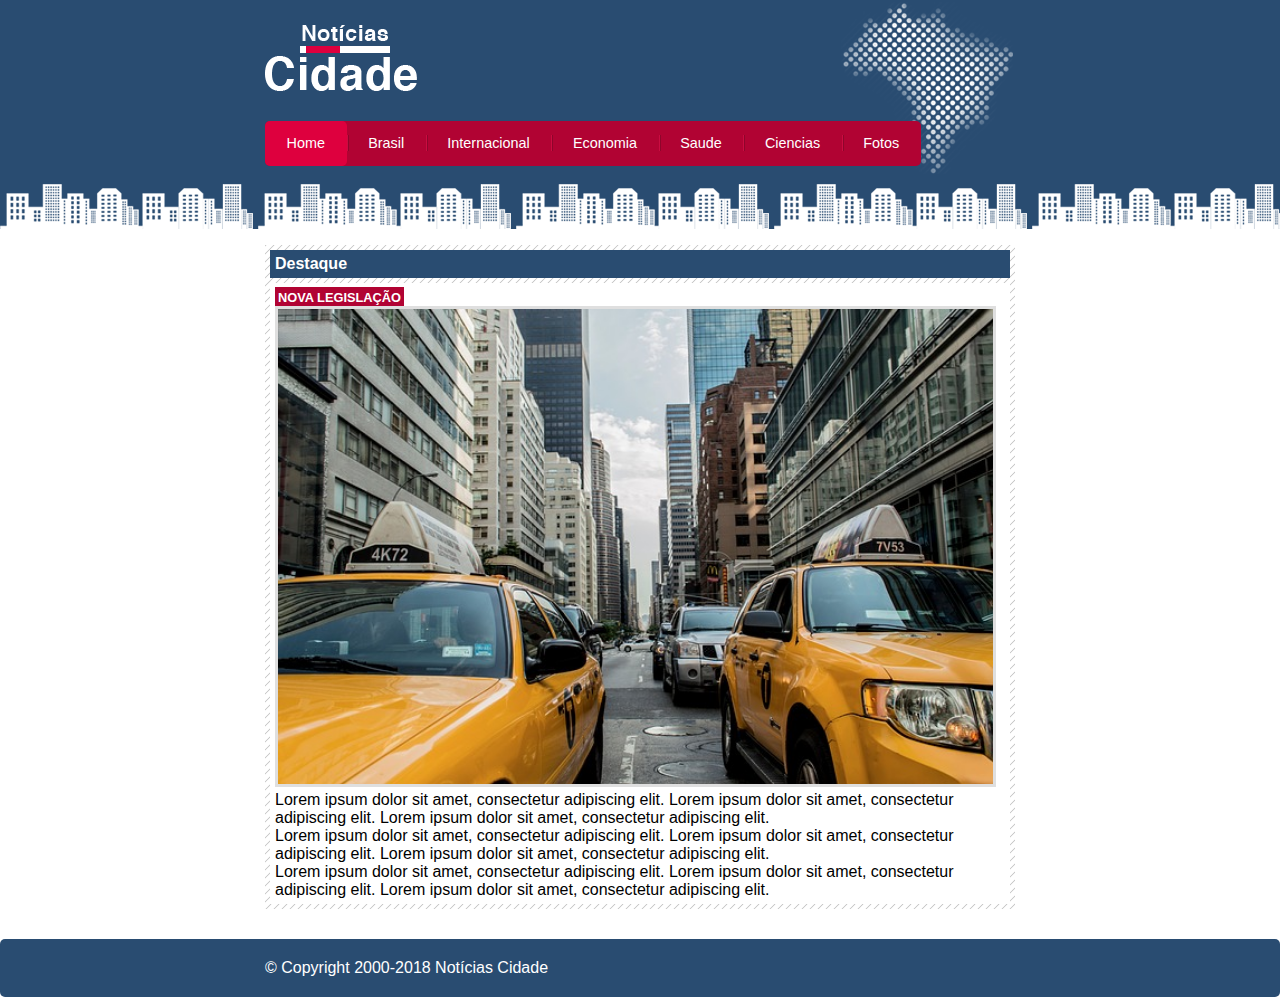
<file: nova-legislacao.html>
<!DOCTYPE html>
<html lang="pt-br">
    <head>
        <meta charset="UTF-8">
        <meta http-equiv="X-UA-Compatible" content="IE=edge">
        <link rel="stylesheet" href="css/style.css" type="text/css">
        <meta name="viewport" content="width=device-width, initial-scale=1.0">
        <title>Noticia Cidade
        </title>
    </head>

    <body id="uma-coluna" class="home">

        <div id="container"> <!--Inicio container-->

            <div id="topo"> <!--Inicio do topo-->
                <h1 class="logo">Noticias Cidade</h1>
                    <ul id="navegacao"><!--Inicio barrade navegação horizontal-->
                        <li class="primeiro"><a id="home" href="index.html">Home</a></li>
                        <li><a id="brasil" href="brasil.html">Brasil</a></li>
                        <li><a id="internacional" href="internacional.html">Internacional</a></li>
                        <li><a id="economia" href="economia.html">Economia</a></li>
                        <li><a id="saude" href="saude.html">Saude</a></li>
                        <li><a id="ciencias" href="ciencias.html">Ciencias</a></li>
                        <li><a id="fotos" href="fotos.html">Fotos</a></li>
                    </ul><!--fim do barra de navegação horizontal-->
            </div><!--fim do topo-->
            <div id="conteudo"><!--Inicio conteudo-->
                <div id="primario"><!--Inicio do primario-->
                    <div class="caixa destaque">
                        <h2>Destaque</h2>
                        <div class="caixa-conteudo">
                            <h3>Nova Legislação</h3>
                            <img src="imagens/taxi.jpg" alt="" width="100%" class="imagem-principal">
                            <p>Lorem ipsum dolor sit amet,
                               consectetur adipiscing elit.
                               Lorem ipsum dolor sit amet,
                               consectetur adipiscing elit.
                               Lorem ipsum dolor sit amet,
                               consectetur adipiscing elit.
                            </p>
                            <p>Lorem ipsum dolor sit amet,
                                consectetur adipiscing elit.
                                Lorem ipsum dolor sit amet,
                                consectetur adipiscing elit.
                                Lorem ipsum dolor sit amet,
                                consectetur adipiscing elit.
                             </p>
                             <p>Lorem ipsum dolor sit amet,
                                consectetur adipiscing elit.
                                Lorem ipsum dolor sit amet,
                                consectetur adipiscing elit.
                                Lorem ipsum dolor sit amet,
                                consectetur adipiscing elit.
                             </p>
                            
                        </div>
                    </div>
                   
                </div><!--fim do primario-->
                               
                            
            </div> <!--fim do conteudo-->
            
        </div><!--fim do container-->
        <div id="container-rodape" style="clear: both;"><!--Inicio container-rodape-->
            <div id="rodape">
                &copy; Copyright 2000-2018 Notícias Cidade 
            </div>
        </div><!--fim do container-rodape -->

    </body>
</html>
</file>
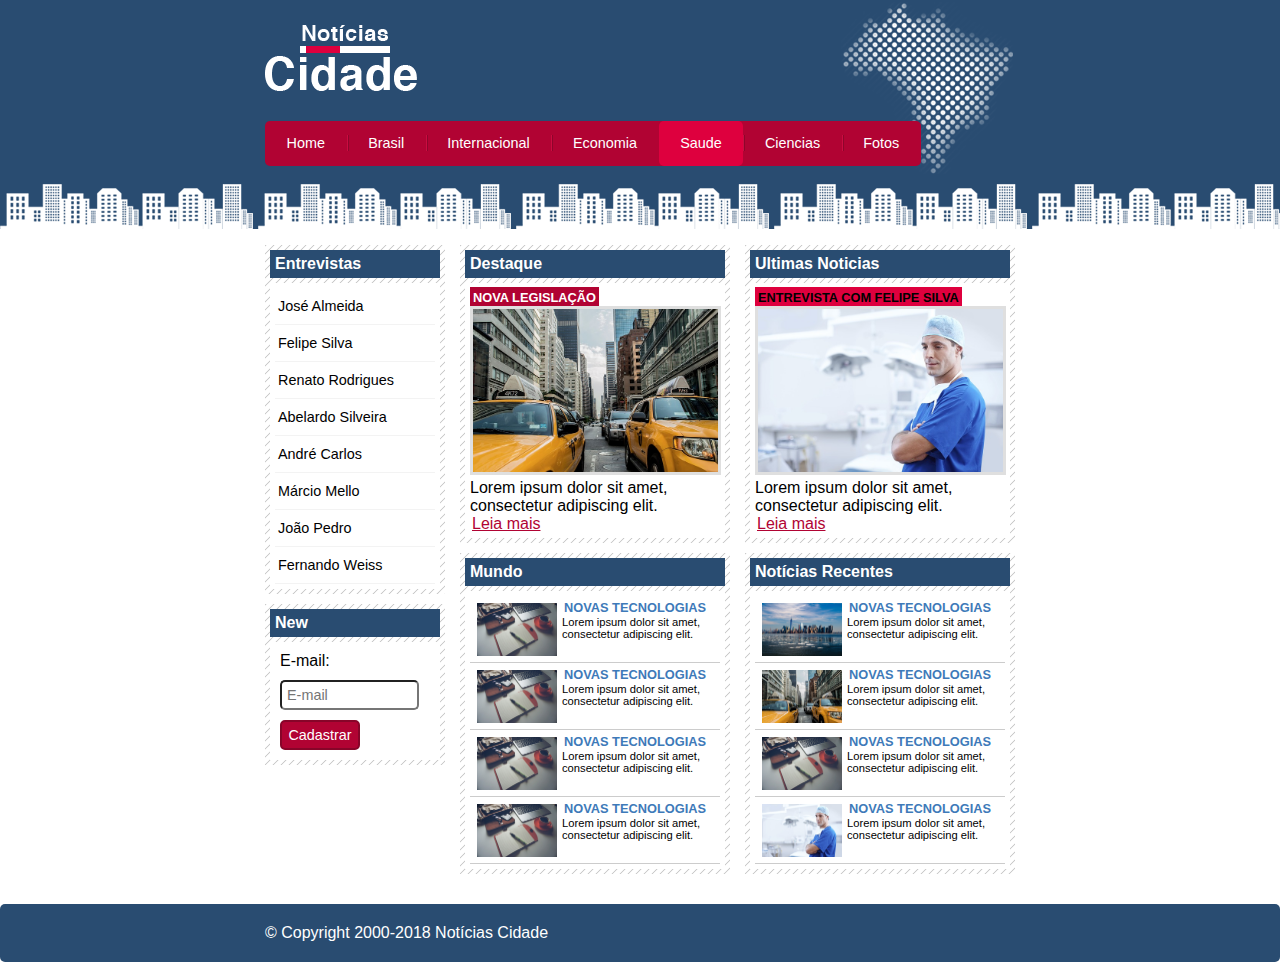
<file: saude.html>
<!DOCTYPE html>
<html lang="pt-br">
    <head>
        <meta charset="UTF-8">
        <meta http-equiv="X-UA-Compatible" content="IE=edge">
        <link rel="stylesheet" href="css/style.css" type="text/css">
        <meta name="viewport" content="width=device-width, initial-scale=1.0">
        <title>Noticia Cidade
        </title>
    </head>

    <body class="saude">

        <div id="container"> <!--Inicio container-->

            <div id="topo"> <!--Inicio do topo-->
                <h1 class="logo">Noticias Cidade</h1>
                    <ul id="navegacao"><!--Inicio barrade navegação horizontal-->
                        <li class="primeiro"><a id="home" href="index.html">Home</a></li>
                        <li><a id="brasil" href="brasil.html">Brasil</a></li>
                        <li><a id="internacional" href="internacional.html">Internacional</a></li>
                        <li><a id="economia" href="economia.html">Economia</a></li>
                        <li><a id="saude" href="saude.html">Saude</a></li>
                        <li><a id="ciencias" href="ciencias.html">Ciencias</a></li>
                        <li><a id="fotos" href="fotos.html">Fotos</a></li>
                    </ul><!--fim do barra de navegação horizontal-->
            </div><!--fim do topo-->
            <div id="conteudo"><!--Inicio conteudo-->
                <div id="primario"><!--Inicio do primario-->
                    <div class="caixa destaque">
                        <h2>Destaque</h2>
                        <div class="caixa-conteudo">
                            <h3>Nova Legislação</h3>
                            <img src="imagens/taxi.jpg" alt="" width="100%" class="imagem-principal">
                            <p>Lorem ipsum dolor sit amet,
                               consectetur adipiscing elit.
                            </p>
                            <a href="">Leia mais</a>
                        </div>
                    </div>
                    <div class="caixa">
                        <h2>Mundo</h2>
                        <div class="caixa-conteudo">
                            <ul id="lista-noticias">
                                <li>
                                    <a href="">
                                        <img src="imagens/tecnologia.jpg" alt="" width="80">
                                        <h3>Novas Tecnologias</h3>
                                        <p>Lorem ipsum dolor sit amet,
                                            consectetur adipiscing elit.
                                        </p>
                                    </a>
                                </li>
                                <li>
                                    <a href="">
                                        <img src="imagens/tecnologia.jpg" alt="" width="80">
                                        <h3>Novas Tecnologias</h3>
                                        <p>Lorem ipsum dolor sit amet,
                                            consectetur adipiscing elit.
                                        </p>
                                    </a>
                                </li>
                                <li>
                                    <a href="">
                                        <img src="imagens/tecnologia.jpg" alt="" width="80">
                                        <h3>Novas Tecnologias</h3>
                                        <p>Lorem ipsum dolor sit amet,
                                            consectetur adipiscing elit.
                                        </p>
                                    </a>
                                </li>
                                <li>
                                    <a href="">
                                        <img src="imagens/tecnologia.jpg" alt="" width="80">
                                        <h3>Novas Tecnologias</h3>
                                        <p>Lorem ipsum dolor sit amet,
                                            consectetur adipiscing elit.
                                        </p>
                                    </a>
                                </li>
                                
                            </ul>
                        </div>
                    </div>
                </div><!--fim do primario-->
                <div id="secundario"> <!--inicio do secundario-->
                    <div class="caixa entrevista">
                        <h2>Ultimas Noticias</h2>
                        <div class="caixa-conteudo">
                            <h3>Entrevista com Felipe Silva</h3>
                            <img src="imagens/doutor.jpg" alt="" width="100%" class="imagem-principal">
                            <p>Lorem ipsum dolor sit amet,
                               consectetur adipiscing elit.
                            </p>
                            <a href="">Leia mais</a>
                        </div>
                    </div>
                    <div class="caixa">
                        <h2>Notícias Recentes</h2>
                        <div class="caixa-conteudo">
                            <ul id="lista-noticias">
                                <li>
                                    <a href="">
                                        <img src="imagens/cidade.jpg" alt="" width="80">
                                        <h3>Novas Tecnologias</h3>
                                        <p>Lorem ipsum dolor sit amet,
                                            consectetur adipiscing elit.
                                        </p>
                                    </a>
                                </li>
                                <li>
                                    <a href="">
                                        <img src="imagens/taxi.jpg" alt="" width="80">
                                        <h3>Novas Tecnologias</h3>
                                        <p>Lorem ipsum dolor sit amet,
                                            consectetur adipiscing elit.
                                        </p>
                                    </a>
                                </li>
                                <li>
                                    <a href="">
                                        <img src="imagens/tecnologia.jpg" alt="" width="80">
                                        <h3>Novas Tecnologias</h3>
                                        <p>Lorem ipsum dolor sit amet,
                                            consectetur adipiscing elit.
                                        </p>
                                    </a>
                                </li>
                                <li>
                                    <a href="">
                                        <img src="imagens/doutor.jpg" alt="" width="80">
                                        <h3>Novas Tecnologias</h3>
                                        <p>Lorem ipsum dolor sit amet,
                                            consectetur adipiscing elit.
                                        </p>
                                    </a>
                                </li>
                                
                            </ul>
                        </div>
                    </div>
                </div><!--fim do secundario-->
                
                <div id="lateral"><!--Inicio do lateral-->

                    <div class="caixa"><!--Inicio da caixa-->
                        <h2>Entrevistas</h2>
                        <div class="caixa-conteudo">
                            <ul>
                                <li><a href="">José Almeida</a></li>
                                <li><a href="">Felipe Silva</a></li>
                                <li><a href="">Renato Rodrigues</a></li>
                                <li><a href="">Abelardo Silveira</a></li>
                                <li><a href="">André Carlos</a></li>
                                <li><a href="">Márcio Mello</a></li>                                   
                                <li><a href="">João Pedro</a></li>
                                <li><a href="">Fernando Weiss</a></li>
                            </ul>
                        </div>
                    </div><!--fim da caixa-->
                    <div class="caixa"><!--Inicio da caixa-->
                        <h2>New</h2>
                        <div class="caixa-conteudo">
                            <form action="">
                                <div>
                                    <label for="email">E-mail:</label>
                                    <input type="text" name="email" id="email" placeholder="E-mail">
                                </div>
                                <div>
                                    <input class="submit" type="Submit" value="Cadastrar">
                                </div>
                            </form>
                        </div>
                    </div><!--fim da caixa-->
                </div><!--fim do lateral-->

            
            </div> <!--fim do conteudo-->
            
        </div><!--fim do container-->
        <div id="container-rodape" style="clear: both;"><!--Inicio container-rodape-->
            <div id="rodape">
                &copy; Copyright 2000-2018 Notícias Cidade 
            </div>
        </div><!--fim do container-rodape -->

    </body>
</html>
</file>
<file: css/style.css>
/*ESTRUTURA DO SITE */
*{
    margin: 0;
    padding: 0;
}
body{
    font-family: 'Trebuchet MS', Helvetica, sans-serif;
    background: #fff url(../imagens/fundo.png) repeat-x;
}
h2{
    font-size: 1em; 
    background: #294c71;
    color: #fff;
    padding: 5px;
 }
#container{
    width:750px;
    margin: 0 auto;
                 
}
#topo{
    height: 150px;
    background: url(../imagens/detalhe-topo.png) no-repeat right top;
    padding-top: 25px;
    /* border: 1px solid red; */
}
.logo{
    width: 152px;
    height: 66px;
    background: url(../imagens/logo.png) no-repeat center;
    text-indent: -3000px;
}
/* Barra de Navegação*/
a:link, a:visited{
    color: #b10333;
    padding: 2px;
}
a:hover{
    color: #e50040;
}
ul {
    margin: 0;
    padding: 0;
    list-style: none;
    border-radius: 5px;
}
#topo ul{
    margin-top:30px ;
    background: #b10333;
    float: left;
    border-radius: 5px;
}
#topo ul li{
    float: left;
}
#topo ul a{
    font-size: 0.9em;
    display:block;
    padding: 0.5em 1.5em;
    line-height: 2.1em;
    text-decoration: none;
    color: #fff;
    background: url(../imagens/divisor.png)no-repeat left center;
}
#topo ul .primeiro a{
    background:  none;
}
#topo ul a:hover{
    color: #69001d;
    background: #ffff;
    border-radius: 5px;
}
body.home #navegacao a#home,
body.brasil #navegacao a#brasil,
body.internacional #navegacao a#internacional,
body.economia #navegacao a#economia,
body.saude #navegacao a#saude,
body.ciencias #navegacao a#ciencias,
body.fotos #navegacao a#fotos {
    color: #fff;
    background: #de003e;
    cursor: text;
    border-radius: 5px;
}
/* configurações layout de três colunas*/
#conteudo{
    background: #f5f5f5;
    margin-top: 60px;
}
#lateral{
    width: 180px;
    float: left;
    margin: 0 0 20px -750px;
}
#primario{
    width: 270px; 
    float: left;
    margin: 0 0 20px 195px;
}
#duas-colunas #primario{
    width: 555px; 
    margin: 0 0 20px -750;
    
}
#uma-coluna #primario{
    width: 750px; 
    margin: 0 0 20px 0;
 }
#secundario{
    width: 270px;
    float:left;
    margin: 0 0 20px 15px;
}

/*caixa */
.caixa{
    margin: 10px 0;
    padding: 5px;
    background: #f3f3f3 url(../imagens/fundo-caixa.png);
}

.caixa-conteudo{
    background: #fff ;
    padding: 5px;
    margin-top: 5px;
}
/* Formatar menus lateral*/
#lateral ul a{
    font-size: 0.9em;
    padding: 3px;
    display: block;
    line-height: 30px;
    color: #000;
    text-decoration: none;
    border-bottom: 1px solid #f3f3f3;
}
#lateral ul a:hover{
    background: #f9f9f9 url(../imagens/marcador.png) no-repeat left center;
    padding-left:20px ;
    color: #a1a1a1;
    
    

}
/*Formatabndo Formulários */
label{
    display: block;
    cursor: pointer;
    margin: 5px;
}
input{
    padding: 5px;
    width: 125px;
    font-size: 0.9em;
    background-color: #fff;
    border-radius: 5px;
    margin: 5px;
}
input.submit{
    width: 80px;
    color: #fff;
    background-color: #b10333;
    border:2px solid #870529;
   
}
/*Formatando imagens */
img.imagem-principal{
    width: 98%;
    border: 3px solid #dfdfdf;
}
/*Formatando Cabeçãlgi */
h3{
    text-transform: uppercase;
    display: inline;
    font-size: 0.8em;
    padding: 3px;
}
.destaque h3{
    background: #b10333;
    color: #fff;
}
.entrevista h3{
    background: #de003e;
    
}
/* Formatar listas de notícias*/
#lista-noticias li{
    padding: 2px;
    border-bottom: 1px solid #ccc;
    height: 62px;
}
#lista-noticias li a img{
    float: left;
    margin: 5px;
}
#lista-noticias li a{
    text-decoration: none;
}
#lista-noticias li a h3{
    font-size: 0.8em;
    padding: 0;
    color: #3e7ab9;
}
#lista-noticias li a p{
    font-size: 0.7em;
    color: #000;
}
#lista-noticias li:hover{
    background: #eee;
    cursor: pointer;
}

/*Rodape */
#container-rodape{
    background: #294c71;
    padding: 20px;
    border-radius: 5px;
}
#rodape{
    width: 750px;
    margin: 0 auto;
    color: #fff;
    
}
</file>
